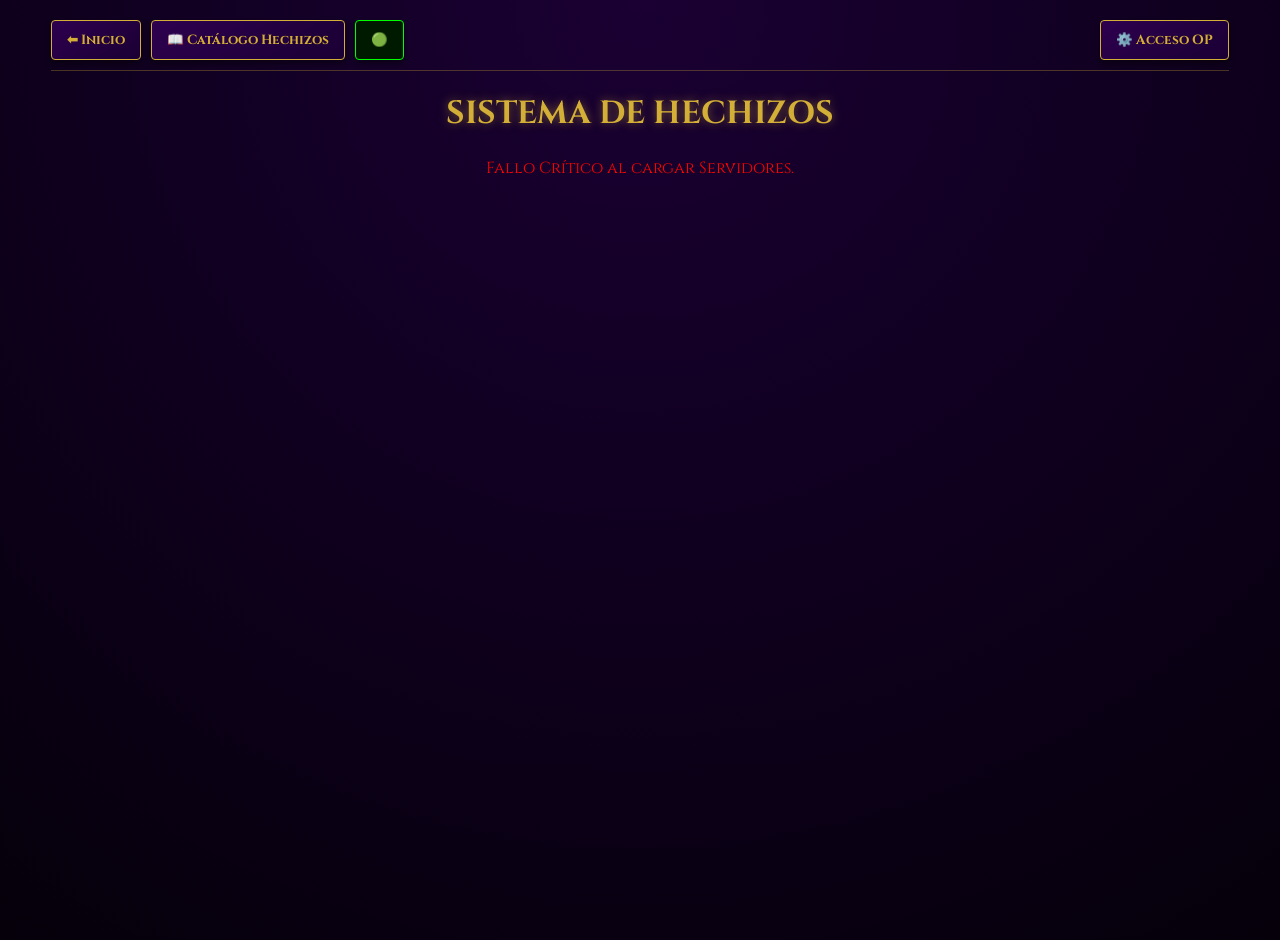
<file: hechizos/index.html>
<!DOCTYPE html>
<html lang="es">
<head>
    <meta charset="UTF-8">
    <meta name="viewport" content="width=device-width, initial-scale=1.0">
    <title>Sistema de Hechizos | HEX ROL</title>
    <link rel="icon" type="image/png" href="../img/icon.png"> 
    <link rel="stylesheet" href="../stylehechizos.css">
</head>
<!DOCTYPE html>
<html lang="es">
<body>
    <div class="container-hex">
        <div class="nav-bar">
            <div style="display:flex; gap:10px;">
                <button class="btn-nav btn-volver" onclick="window.location.href='../index.html'">⬅ Inicio</button>
                <button id="btn-nav-catalogo" class="btn-nav btn-volver oculto" onclick="window.cambiarVista('catalogo')">👤 Personajes</button>
                <button id="btn-nav-all-hechizos" class="btn-nav btn-volver" onclick="window.cambiarVista('catalogo-hechizos')">📖 Catálogo Hechizos</button>
                <button class="btn-nav" style="border-color:#00ff00; background:#001a00; padding:10px 15px; cursor:default;" disabled title="Conectado a la Base de Datos">🟢</button>
            </div>
            <button class="btn-nav btn-op" onclick="window.abrirMenuOP()">⚙️ Acceso OP</button>
        </div>

        <h1 id="main-title">SISTEMA DE HECHIZOS</h1>
        
        <div id="loader" class="loading" style="margin-bottom: 20px;">
            <div style="margin-bottom: 10px; color:var(--gold);">Decodificando Datos desde el Servidor...</div>
            <div style="width: 80%; max-width: 400px; height: 10px; background: #111; border: 1px solid var(--gold); border-radius: 5px; margin: 0 auto; overflow: hidden;">
                <div id="carga-progreso" style="width: 0%; height: 100%; background: var(--cyan-magic); transition: width 0.4s ease-out; box-shadow: 0 0 10px var(--cyan-magic);"></div>
            </div>
        </div>

        <div id="c-catalogo" class="vista-seccion oculto">
            <div class="filter-group">
                <button onclick="window.setFiltro('rol', 'Todos')" id="btn-rol-Todos" class="btn-active">Todos</button>
                <button onclick="window.setFiltro('rol', 'Jugador')" id="btn-rol-Jugador">Jugadores</button>
                <button onclick="window.setFiltro('rol', 'NPC')" id="btn-rol-NPC">NPCs</button>
            </div>
            <div class="filter-group" style="margin-bottom: 30px;">
                <button onclick="window.setFiltro('act', 'Todos')" id="btn-act-Todos" class="btn-active">Ambos</button>
                <button onclick="window.setFiltro('act', 'Activo')" id="btn-act-Activo">Vivos / Activos</button>
                <button onclick="window.setFiltro('act', 'Inactivo')" id="btn-act-Inactivo">Muertos / Inactivos</button>
            </div>
            <div id="grid-catalogo"></div>
        </div>

        <div id="c-grimorio" class="vista-seccion oculto">
            <div id="header-grimorio"></div>
            <div class="filter-group">
                <select id="f-grim-afinidad" class="search-bar" onchange="window.aplicarFiltrosGrimorio()"><option value="Todos">Todas las Afinidades</option><option>Física</option><option>Energética</option><option>Espiritual</option><option>Mando</option><option>Psíquica</option><option>Oscura</option></select>
                <input type="text" id="f-grim-texto" class="search-bar" placeholder="Buscar en grimorio..." onkeyup="window.aplicarFiltrosGrimorio()">
            </div>
            <div id="grid-grimorio" class="grid-inventario"></div>
        </div>

        <div id="c-catalogo-hechizos" class="vista-seccion oculto">
            <h2 style="margin-top:0;">Enciclopedia Mágica</h2>
            <div class="filter-group" style="gap:15px; margin-bottom:20px;">
                <select id="f-all-afinidad" class="search-bar" style="margin:0; width:auto;" onchange="window.aplicarFiltrosAll()"><option value="Todos">Todas Afinidades</option><option>Física</option><option>Energética</option><option>Espiritual</option><option>Mando</option><option>Psíquica</option><option>Oscura</option></select>
                <select id="f-all-clase" class="search-bar" style="margin:0; width:auto;" onchange="window.aplicarFiltrosAll()"><option value="Todos">Todas Clases</option><option value="Clase 1">Clase 1</option><option value="Clase 2">Clase 2</option><option value="Clase 3">Clase 3</option><option value="Clase 4">Clase 4</option><option value="Clase 5">Clase 5</option></select>
                <select id="f-all-estado" class="search-bar" style="margin:0; width:auto;" onchange="window.aplicarFiltrosAll()"><option value="Todos">Todos (Descubrimiento)</option><option value="Descubierto">Solo Descubiertos</option><option value="Oculto">Solo Sellados</option></select>
                <input type="text" id="f-all-texto" class="search-bar" style="margin:0; flex:1;" placeholder="Buscar en la enciclopedia..." onkeyup="window.aplicarFiltrosAll()">
            </div>
            <div id="grid-catalogo-hechizos" class="grid-inventario"></div>
        </div>

        <div id="c-gestion" class="vista-seccion oculto">
            <div id="header-gestion"></div>
            <div class="filter-group" style="gap:20px;">
                <select id="op-f-afinidad" class="search-bar" onchange="window.aplicarFiltrosGestion()"><option value="Todos">Todas Afinidades</option><option>Física</option><option>Energética</option><option>Espiritual</option><option>Mando</option><option>Psíquica</option><option>Oscura</option></select>
                <select id="op-f-clase" class="search-bar" onchange="window.aplicarFiltrosGestion()"><option value="Todos">Todas Clases</option><option value="Clase 1">Clase 1</option><option value="Clase 2">Clase 2</option><option value="Clase 3">Clase 3</option><option value="Clase 4">Clase 4</option><option value="Clase 5">Clase 5</option></select>
                <input type="text" id="op-f-texto" class="search-bar" placeholder="Buscar hechizo..." onkeyup="window.aplicarFiltrosGestion()">
            </div>
            <div id="grid-gestion" class="grid-inventario"></div>
        </div>

        <div id="c-aprendizaje" class="vista-seccion oculto">
            <div id="header-aprendizaje"></div>
            <div class="filter-group">
                <select id="f-apr-afinidad" class="search-bar" onchange="window.aplicarFiltrosAprendizaje()"><option value="Todos">Todas Afinidades</option><option>Física</option><option>Energética</option><option>Espiritual</option><option>Mando</option><option>Psíquica</option><option>Oscura</option></select>
                <input type="text" id="f-apr-texto" class="search-bar" placeholder="Buscar en el árbol..." onkeyup="window.aplicarFiltrosAprendizaje()">
                <select id="f-apr-clase" class="search-bar" onchange="window.aplicarFiltrosAprendizaje()"><option value="Todos">Todas Clases</option><option value="Clase 1">Clase 1</option><option value="Clase 2">Clase 2</option><option value="Clase 3">Clase 3</option><option value="Clase 4">Clase 4</option><option value="Clase 5">Clase 5</option></select>
            </div>
            <div id="grid-aprendizaje"></div>
        </div>

        <div id="c-casteo" class="vista-seccion oculto">
            <div id="header-casteo"></div>
            <div style="background:#111; border:1px solid var(--gold); border-radius:8px; padding:15px; margin-bottom:20px;">
                <div style="display:flex; flex-wrap:wrap; gap:15px; align-items:center; justify-content:space-between;">
                    <label style="color:var(--gold); font-weight:bold; font-size: 1.1em;">
                        CANT. DE HECHIZOS SIMULTÁNEOS: 
          <input type="number" id="cast-num" value="3" min="1" max="50" class="input-casteo" style="width:80px; display:inline-block; margin-left:10px;" onchange="window.generarFilasCasteo()" onwheel="window.scrollCasteo(event)">
                    </label>
                    <div style="display:flex; gap:10px; flex-wrap:wrap;">
                        <button onclick="window.copiarPrimerHechizo()" class="btn-nav" style="background:#333; border-color:#888;">📋 Copiar Primer Hechizo</button>
                        <button onclick="window.copiarPrimerDado()" class="btn-nav" style="background:#333; border-color:#888;">📋 Copiar Primer Dado</button>
                        <button onclick="window.conjurarHechizos()" class="btn-nav" style="background:#4a004a; border-color:#ff00ff; color:white; font-size:1.1em;">⚡ CALCULAR CONJUROS ⚡</button>
                    </div>
                </div>
            </div>
            <div id="casteo-filas"></div>
        </div>

    </div>

    <button id="btn-sync-global" class="btn-sync-float oculto" onclick="window.ejecutarSincronizacion()"></button>

    <script type="module" src="inventario-main.js"></script>
</body>
</html>
</file>
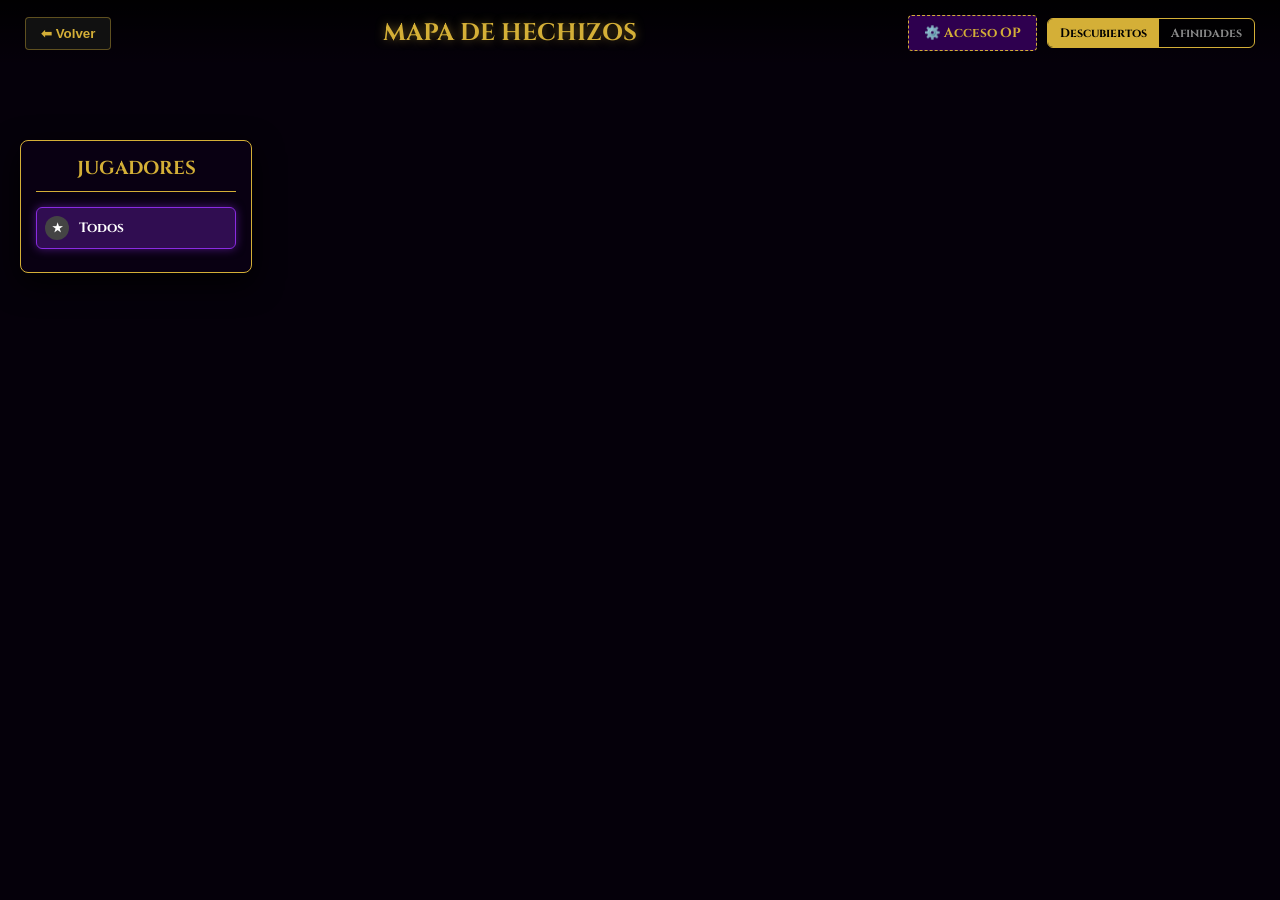
<file: mapa/index.html>
<!DOCTYPE html>
<html lang="es">
<head>
    <meta charset="UTF-8">
    <meta name="viewport" content="width=device-width, initial-scale=1.0, maximum-scale=1.0, user-scalable=no">
    <title>Mapa de Hechizos | HEX</title>
    <link rel="icon" type="image/png" href="../img/icon.png">
    <link rel="stylesheet" href="../stylemapa.css?v=6.0">
</head>
<body>
    <div id="ui-overlay" style="pointer-events: none;">
        <div class="nav-bar" style="pointer-events: auto;">
            <button onclick="window.location.href='../index.html'" class="btn-basic">⬅ Volver</button>
            <h2 style="margin:0; color:var(--gold); text-shadow:0 0 10px rgba(212,175,55,0.5);">MAPA DE HECHIZOS</h2>
            <div style="display:flex; gap:10px; align-items:center;">
                <button id="btn-ordenar" class="btn-action oculto" style="background:#003366; border-color:#00ffff;" onclick="window.ordenarMapaYifanHu()">🌀 Auto-Ordenar</button>
                <button id="btn-save-map" class="btn-action oculto" onclick="window.guardarCambiosMapa()">💾 Guardar Cambios</button>
                
                <button id="btn-editar-mapa" class="btn-action oculto" style="background:#4a004a; border-color:#ff00ff;" onclick="window.toggleModoEdicion()">✏️ Editor Estructural</button>
                
                <button onclick="window.abrirMenuOP()" style="background:#2e004f; color:var(--gold); border:1px dashed var(--gold); padding:8px 15px; border-radius:4px; cursor:pointer; font-weight:bold; font-family:'Cinzel';">⚙️ Acceso OP</button>
                
                <div class="view-controls">
                    <button id="mode-descubiertos" class="btn-switch active" onclick="window.cambiarModoVisual('descubiertos')">Descubiertos</button>
                    <button id="mode-afinidades" class="btn-switch" onclick="window.cambiarModoVisual('afinidades')">Afinidades</button>
                </div>
            </div>
        </div>

        <button id="btn-toggle-sidebar" onclick="document.getElementById('sidebar-jugadores').classList.toggle('open')" style="display: none; pointer-events: auto; position: absolute; top: 90px; left: 20px; z-index: 30; background: rgba(10,0,20,0.85); border: 1px solid var(--gold); color: var(--gold); padding: 8px 15px; border-radius: 6px; font-family: 'Cinzel', serif; font-weight: bold; cursor: pointer; box-shadow: 0 4px 10px rgba(0,0,0,0.5);">👥 Jugadores</button>

        <div id="sidebar-jugadores" class="sidebar" style="pointer-events: auto; top: 140px;">
            <h3 style="color:var(--gold); text-align:center; font-family:'Cinzel'; margin: 0 0 15px 0; border-bottom: 1px solid var(--gold); padding-bottom: 10px;">JUGADORES</h3>
            <button class="btn-jugador activo" id="btn-jug-Todos" onclick="window.seleccionarJugador('Todos')">
                <div style="width:24px;height:24px;border-radius:50%;background:#444;color:#fff;display:flex;align-items:center;justify-content:center;font-size:12px;">★</div>
                <span>Todos</span>
            </button>
            <div id="lista-jugadores"></div>
        </div>

        <div id="panel-info" class="panel-info oculto" style="pointer-events: auto; max-height: 80vh; overflow-y: auto;">
            <button id="btn-cerrar-panel" onclick="window.cerrarPanelInfo()" title="Deseleccionar nodo">✕</button>

            <h3 id="info-titulo">Nombre Hechizo</h3>
            <div id="info-tags" class="tags-container"></div>
            
            <p id="info-desc" style="color: #aaa; font-size: 0.85em; line-height: 1.4; margin-bottom: 10px; font-style: italic;"></p>
            <p id="info-efecto" style="color: #fff; font-size: 0.9em; font-weight: bold; margin-bottom: 10px; border-top: 1px dashed #444; padding-top: 10px;"></p>
            
            <details id="info-detalles" style="background: rgba(0,0,0,0.6); padding: 10px; border-radius: 6px; margin-bottom: 10px; border: 1px solid #333;">
                <summary style="color: var(--gold); cursor: pointer; font-weight: bold; font-family: 'Cinzel'; font-size: 0.85em;">🔍 Ver Detalles</summary>
                <div style="margin-top: 10px; font-size: 0.8em; color: #ddd; line-height: 1.5;">
                    <div id="box-overcast"><b style="color:#ff7777">Overcast (100%):</b> <span id="info-overcast"></span></div>
                    <div id="box-undercast" style="margin-top:6px;"><b style="color:#77aaff">Undercast (50%):</b> <span id="info-undercast"></span></div>
                    <div id="box-especial" style="margin-top:6px;"><b style="color:#d4af37">Especial:</b> <span id="info-especial"></span></div>
                </div>
            </details>

            <div id="info-op"></div>
        </div>
        
        <div id="panel-edicion-avanzada" class="panel-info oculto" style="resize: both; overflow: auto; min-width: 300px; min-height: 200px; right: 20px; top: 90px; height: fit-content; max-height: calc(100vh - 110px); border-radius: 12px; left: auto; width: 480px; pointer-events: auto; background: rgba(15,0,30,0.95); border: 2px solid var(--gold); box-shadow: -5px 5px 20px rgba(0,0,0,0.8); z-index: 100;">
            </div>

        <div id="herramientas-editor" class="oculto" style="position: absolute; bottom: 25px; left: 20px; z-index: 100; display: flex; gap: 12px; background: rgba(10,0,20,0.85); padding: 12px; border-radius: 12px; border: 1px solid var(--cyan-magic); pointer-events: auto; box-shadow: 0 10px 30px rgba(0,0,0,0.9);">
            <button id="tool-cursor" onclick="window.mapaEditor.setHerramienta('cursor')" style="width: 75px; height: 75px; border-radius: 8px; background: var(--cyan-magic); color: #000; border: 2px solid var(--cyan-magic); cursor: pointer; display: flex; flex-direction: column; align-items: center; justify-content: center; transition: 0.2s; box-shadow: 0 0 15px rgba(0,255,255,0.5);">
                <span style="font-size: 2em; margin-bottom: 2px;">👆</span>
                <span style="font-family: 'Cinzel'; font-weight: bold; font-size: 0.75em;">Select</span>
            </button>
            <button id="tool-enlace" onclick="window.mapaEditor.setHerramienta('enlace')" style="width: 75px; height: 75px; border-radius: 8px; background: #111; color: var(--cyan-magic); border: 2px solid var(--cyan-magic); cursor: pointer; display: flex; flex-direction: column; align-items: center; justify-content: center; transition: 0.2s; box-shadow: none;" title="SHIFT + Soltar para conectar a varios">
                <span style="font-size: 2em; margin-bottom: 2px;">↗️</span>
                <span style="font-family: 'Cinzel'; font-weight: bold; font-size: 0.75em;">Flecha</span>
            </button>
            <button onclick="window.crearNodoNuevo()" style="width: 75px; height: 75px; border-radius: 8px; background: #111; color: #00ff00; border: 2px solid #00ff00; cursor: pointer; display: flex; flex-direction: column; align-items: center; justify-content: center; transition: 0.2s;">
                <span style="font-size: 2em; margin-bottom: 2px;">➕</span>
                <span style="font-family: 'Cinzel'; font-weight: bold; font-size: 0.75em;">Nodo</span>
            </button>
        </div>

    </div>

    <canvas id="mapa-canvas"></canvas>

    <div id="loader" class="loading">
        <div style="margin-bottom: 10px; color:var(--gold); font-weight:bold;">Trazando Mapa de Hechizos...</div>
        <div style="width: 300px; height: 8px; background: #111; border: 1px solid var(--gold); border-radius: 4px;">
            <div id="carga-progreso" style="width: 0%; height: 100%; background: var(--cyan-magic); transition: width 0.3s;"></div>
        </div>
    </div>

    <script type="module" src="mapa-main.js"></script>
    <script type="module" src="mapa-edicion.js"></script> 
</body>
</html>
</file>
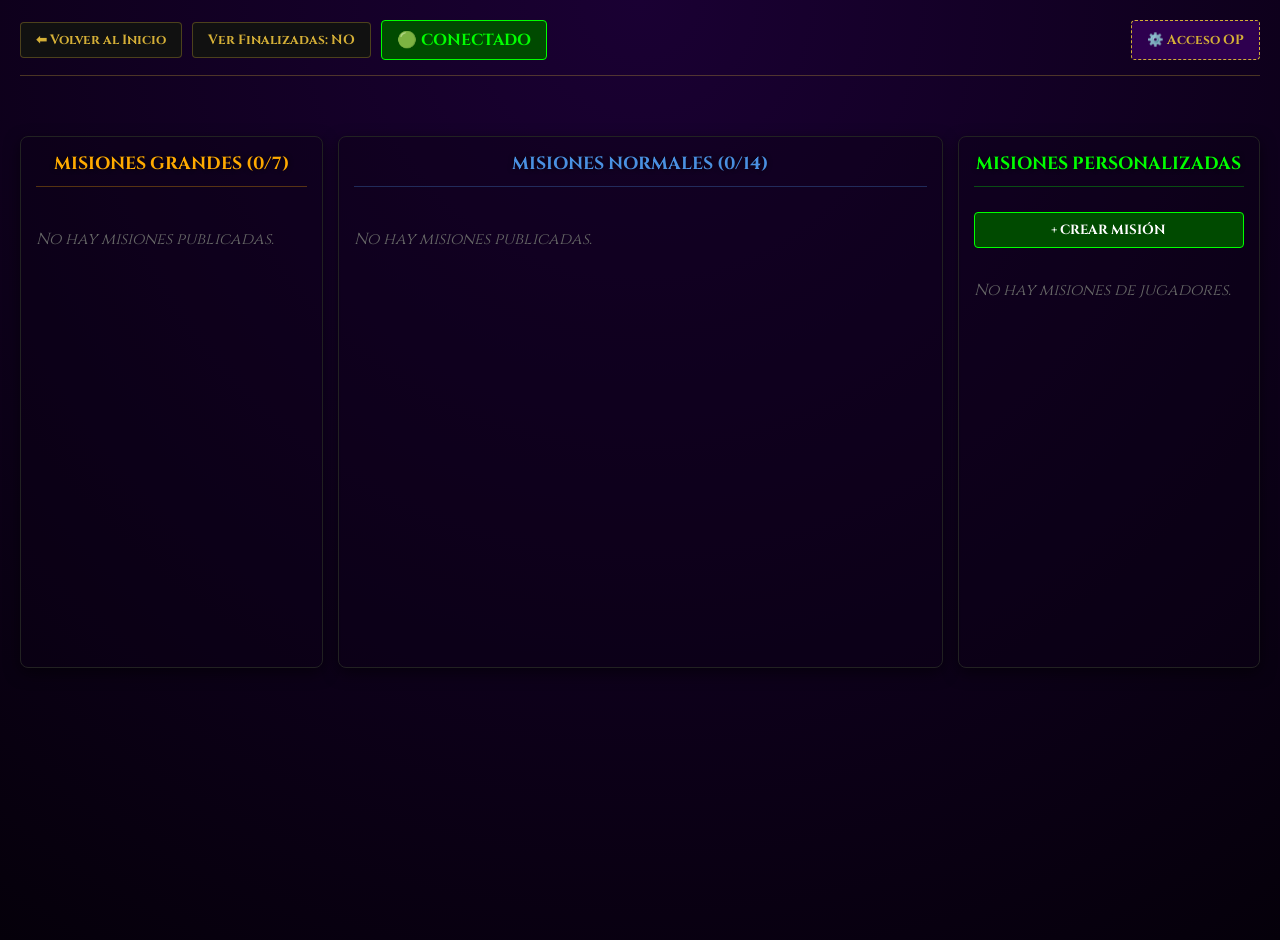
<file: misiones/index.html>
<!DOCTYPE html>
<html lang="es">
<head>
    <meta charset="UTF-8">
    <meta name="viewport" content="width=device-width, initial-scale=1.0">
    <title>Tablón de Misiones | HEX</title>
    <link rel="icon" type="image/png" href="../img/icon.png"> 
    <link rel="stylesheet" href="../stylemisiones.css">
</head>
<body>
    <div class="nav-bar">
        <div style="display: flex; gap: 10px; flex-wrap: wrap; align-items:center;">
            <button onclick="window.location.href='../index.html'" class="btn-basic">⬅ Volver al Inicio</button>
            <button onclick="window.cambiarFiltroFinalizadas()" id="btn-filtro-fin" class="btn-basic">Ver Finalizadas: NO</button>
            <span class="badge-conectado">🟢 CONECTADO</span>
        </div>
        <button onclick="window.abrirMenuOP()" class="btn-op">⚙️ Acceso OP</button>
    </div>

    <div id="roster-container" class="roster-panel" ondragover="window.dragOver(event)" ondrop="window.dropToRoster(event)">
        <div id="roster-jugadores" class="roster-grid"></div>
    </div>

    <div id="tablon-misiones" class="tablon-grid">
        
        <div class="columna-mision" id="col-grandes" draggable="true" ondragstart="window.dragColStart(event, 'col-grandes')" ondragend="window.dragColEnd(event)" ondragover="window.dragColOver(event)" ondrop="window.dropCol(event, 'col-grandes')">
            <h2 class="col-title title-grandes">MISIONES GRANDES (<span id="count-grandes">0</span>/7)</h2>
            <div id="lista-grandes" class="lista-misiones"></div>
        </div>

        <div class="columna-mision" id="col-normales" draggable="true" ondragstart="window.dragColStart(event, 'col-normales')" ondragend="window.dragColEnd(event)" ondragover="window.dragColOver(event)" ondrop="window.dropCol(event, 'col-normales')">
            <h2 class="col-title title-normales">MISIONES NORMALES (<span id="count-normales">0</span>/14)</h2>
            <div id="lista-normales" class="lista-misiones"></div>
        </div>

        <div class="columna-mision" id="col-perso" draggable="true" ondragstart="window.dragColStart(event, 'col-perso')" ondragend="window.dragColEnd(event)" ondragover="window.dragColOver(event)" ondrop="window.dropCol(event, 'col-perso')">
            <h2 class="col-title title-perso">MISIONES PERSONALIZADAS</h2>
            <button onclick="window.abrirModalCrear('Personalizada')" class="btn-crear-mis">+ CREAR MISIÓN</button>
            <div id="lista-perso" class="lista-misiones"></div>
        </div>

        <div class="columna-mision oculto" id="col-op">
            <h2 class="col-title title-op">IDEAS OP (Ocultas)</h2>
            <div id="lista-op" class="lista-misiones"></div>
        </div>
    </div>

    <div id="modal-mision" class="hex-modal oculto">
        <div class="hex-modal-content" id="modal-content-window">
            <div class="modal-header" id="modal-drag-header">
                <span id="modal-title" style="font-weight:bold; color:var(--gold); pointer-events:none;">Misión</span>
                <span class="close-btn" onclick="window.cerrarModal()">×</span>
            </div>
            <div id="modal-body" class="modal-body-scroll"></div>
        </div>
    </div>

    <button id="btn-sync-global" class="btn-sync-float oculto" onclick="window.ejecutarSincronizacion()"></button>

    <script type="module" src="mis-main.js"></script>
</body>
</html>
</file>
<file: stylehechizos.css>
@import url('https://fonts.googleapis.com/css2?family=Cinzel:wght@400;700&display=swap');

:root {
    --bg-dark: #120024; --gold: #d4af37; --gold-dim: rgba(212, 175, 55, 0.3);
    --gold-light: #ffd700; --blue-life: #4a90e2; --purple-magic: #8a2be2;
    --cyan-magic: #00ffff; --red-alert: #ff4d4d;
}

body { font-family: 'Cinzel', serif; background-color: var(--bg-dark); color: #ffffff; margin: 0; padding: 20px; min-height: 100vh; background-image: radial-gradient(circle at top, #1a0033 0%, #05000a 100%); text-align: center; }
h1, h2, h3 { color: var(--gold); text-shadow: 0 0 10px rgba(212, 175, 55, 0.5); }
.container-hex { width: 95%; margin: 0 auto; max-width: 1600px; }
.oculto { display: none !important; }

/* NAVEGACIÓN Y FILTROS */
.nav-bar { display: flex; justify-content: space-between; margin-bottom: 20px; padding-bottom: 10px; border-bottom: 1px solid var(--gold-dim); }
.filter-group { display: flex; justify-content: center; gap: 10px; flex-wrap: wrap; margin-bottom: 15px; width: 100%; }
button { background: linear-gradient(145deg, #2e004f, #1a0033); color: var(--gold); border: 1px solid var(--gold); padding: 10px 15px; cursor: pointer; font-family: 'Cinzel'; transition: 0.2s ease; border-radius: 4px; font-weight: bold; box-shadow: 0 4px 6px rgba(0,0,0,0.4); }
button:hover { filter: brightness(1.3); transform: translateY(-2px); }
.btn-active { background: var(--gold) !important; color: var(--bg-dark) !important; border: 2px solid var(--gold-light); }

.search-bar { width: 85%; max-width: 600px; display: block; margin: 0 auto 20px auto; padding: 15px; border: 1px solid var(--gold); background: rgba(0,0,0,0.5); color: white; text-align: center; border-radius: 6px; font-family: 'Cinzel'; font-size: 1.1em; transition: 0.3s; }
.search-bar:focus { outline: none; box-shadow: 0 0 15px rgba(212, 175, 55, 0.5); background: #000; }
select.search-bar { cursor: pointer; appearance: none; text-align: center; width: auto; display: inline-block; margin-right: 10px; }

/* GRILLA PERSONAJES */
.catalogo-grid { display: grid; grid-template-columns: repeat(auto-fill, minmax(200px, 1fr)); gap: 20px; max-width: 1000px; margin: 0 auto; }
.char-card { background: rgba(21, 0, 41, 0.8); border: 1px solid var(--gold-dim); border-radius: 8px; padding: 15px; cursor: pointer; transition: 0.3s; }
.char-card:hover { transform: scale(1.05); border-color: var(--gold); box-shadow: 0 0 20px rgba(212, 175, 55, 0.3); }
.char-card img { width: 100px; height: 100px; border-radius: 50%; border: 2px solid var(--gold); object-fit: cover; }
.char-card h3 { margin: 10px 0 5px 0; font-size: 1.2em; text-transform: uppercase; }
.char-stats { font-size: 0.85em; color: #ccc; margin: 2px 0; font-family: sans-serif;}
.player-card { border: 2px solid var(--gold); box-shadow: 0 0 15px rgba(212, 175, 55, 0.4); background: #1e0535; }
.inactive-card { opacity: 0.4; filter: grayscale(1); }

/* HEADER JUGADOR Y OP */
.player-header { display: flex; align-items: center; gap: 20px; background: rgba(30, 0, 60, 0.6); padding: 20px; border: 1px solid var(--gold); border-radius: 8px; margin-bottom: 20px; text-align: left; }
.player-icon { width: 80px; height: 80px; border-radius: 50%; border: 2px solid var(--gold); object-fit: cover; background: #000; }
.toggle-hex { display: flex; align-items: center; justify-content: center; gap: 10px; background: #1a1a00; border: 1px dashed var(--gold); padding: 10px; border-radius: 4px; color: var(--gold); cursor: pointer; margin-bottom: 20px; font-weight: bold;}
.toggle-hex input { transform: scale(1.5); cursor: pointer; }

/* TARJETAS HECHIZOS (Grid de 4) */
.grid-inventario { display: grid; grid-template-columns: repeat(auto-fill, minmax(280px, 1fr)); gap: 20px; max-width: 1300px; margin: 0 auto 40px auto; }
.spell-card { background: rgba(15, 0, 30, 0.9); border: 1px solid #333; border-radius: 8px; padding: 15px; display: flex; flex-direction: column; transition: 0.3s ease; box-shadow: 0 4px 6px rgba(0,0,0,0.6); text-align: left; border-top: 3px solid var(--gold); }
.spell-card:hover { transform: translateY(-3px); box-shadow: 0 8px 15px rgba(0,0,0,0.8); }
.spell-card h3 { margin: 0 0 10px 0; border-bottom: 1px dashed #444; padding-bottom: 5px; font-size: 1.1em; text-transform: uppercase; }

.spell-tags { margin-bottom: 10px; display: flex; gap: 5px; flex-wrap: wrap; }
.spell-tag { padding: 2px 6px; border-radius: 2px; font-size: 0.7em; font-weight: bold; background: transparent; border: 1px solid #555; font-family: sans-serif; text-transform: uppercase; }
.tag-hex { color: var(--gold-light); border-color: var(--gold-light); }
.tag-clase { color: #aaa; border-color: #888; }

.spell-desc { font-family: sans-serif; font-size: 0.85em; color: #ccc; line-height: 1.4; background: #111; padding: 10px; border-radius: 4px; margin-bottom: 10px; }
.spell-efecto { font-family: sans-serif; font-size: 0.85em; color: var(--cyan-magic); margin-bottom: 10px; }

/* BOTÓN DETALLES NATIVO */
details.spell-details { background: #0a0a0a; border: 1px solid #333; border-radius: 4px; margin-bottom: 10px; }
details.spell-details summary { padding: 8px; font-size: 0.8em; font-weight: bold; color: var(--gold); cursor: pointer; outline: none; list-style: none; text-align: center; font-family: sans-serif; }
details.spell-details summary::-webkit-details-marker { display: none; }
details.spell-details summary::after { content: ' ▼'; font-size: 0.8em; }
details[open].spell-details summary::after { content: ' ▲'; }
.details-content { padding: 10px; font-family: sans-serif; font-size: 0.8em; color: #bbb; border-top: 1px solid #333; background: #000; }
.details-content strong { color: var(--purple-magic); }

.tag-origen { font-family: sans-serif; color: #777; margin-top: auto; font-size: 0.75em; text-align: right; padding-top: 10px; border-top: 1px dashed #333; }

.btn-sync-float { position: fixed; bottom: 20px; right: 20px; background: #4a0000; color: #fff; padding: 15px 30px; border: 2px solid #ff4444; border-radius: 30px; font-weight: bold; font-size: 1.1em; z-index: 1000; cursor: pointer; transition: 0.3s; font-family: 'Cinzel'; }
.btn-sync-float:hover { background: #ff0000; transform: scale(1.05); }
.req-header { text-align: left; border-bottom: 1px solid var(--gold); margin: 30px 0 10px 0; padding-bottom: 5px; color: var(--gold); font-size: 1.1em; max-width: 1300px; margin-left: auto; margin-right: auto; }

/* --- DISEÑO DE CASTEO DE HECHIZOS --- */
.casteo-row {
    display: flex; gap: 15px; align-items: stretch;
    background: rgba(10, 0, 20, 0.8); border: 1px solid #333;
    border-radius: 8px; padding: 15px; margin-bottom: 10px;
    flex-wrap: wrap; transition: border-color 0.3s;
}
.casteo-input-group {
    display: flex; flex-direction: column; gap: 5px; flex: 1; min-width: 140px;
}
.casteo-result {
    flex: 3; min-width: 250px; background: rgba(0,0,0,0.6);
    border-radius: 6px; border-left: 4px solid #555; padding: 10px;
    font-size: 0.9em; min-height: 50px; display: flex; flex-direction: column; justify-content: center;
}
.dice-btn {
    background: #111; color: var(--gold); border: 1px solid var(--gold);
    cursor: pointer; padding: 8px; border-radius: 4px; font-size: 1.2em; font-weight: bold;
}
.dice-btn:hover { background: var(--gold); color: black; }
.input-casteo {
    background: #000; color: #fff; border: 1px solid var(--cyan-magic);
    padding: 10px; border-radius: 4px; width: 100%; box-sizing: border-box; font-size: 1em;
}

/* =======================================================
   📱 ADAPTACIÓN PARA TELÉFONOS (HECHIZOS)
   ======================================================= */
@media (max-width: 768px) {
    body { padding-bottom: 90px !important; padding-left: 10px !important; padding-right: 10px !important; }
    
    /* Arreglo vital: Asegurar que los elementos ocultos desaparezcan de verdad */
    .oculto { display: none !important; }
    
    .nav-bar {
        position: fixed !important; bottom: 0 !important; left: 0 !important; width: 100vw !important;
        background: rgba(10, 0, 20, 0.98) !important; border-top: 2px solid var(--gold) !important;
        padding: 10px !important; margin: 0 !important;
        display: flex !important; gap: 8px !important;
        box-sizing: border-box !important; z-index: 9999 !important; box-shadow: 0 -5px 20px rgba(0,0,0,0.9);
    }
    
    .nav-bar > div { display: flex !important; flex: 1 !important; gap: 8px !important; }
    
    /* Botones grandes para dedos humanos */
    .btn-nav { 
        font-size: 0.9em !important; 
        padding: 12px 5px !important; 
        flex: 1; 
        text-align: center; 
        border-radius: 6px !important;
        white-space: nowrap !important;
    }

    /* Ajuste de ancho del Botón OP */
    .nav-bar > button.btn-op { flex: 0.6 !important; margin: 0 !important; }

    /* Hacer el botón Verde (Conectado) un cuadradito fijo de 45px para no estorbar */
    .nav-bar > div > button:nth-child(3) { flex: 0 0 45px !important; padding: 12px 0 !important; min-width: 45px !important; }

    .player-header { flex-direction: column !important; text-align: center !important; gap: 15px !important; }
    .player-header > div { flex-direction: column !important; text-align: center !important; }
    
    .filter-group { flex-direction: column !important; align-items: stretch !important; gap: 8px !important; }
    .filter-group button { width: 100%; padding: 12px !important; font-size: 0.9em !important; }
    .search-bar { max-width: 100% !important; width: 100% !important; box-sizing: border-box; padding: 12px !important; font-size: 0.9em !important;}

    .catalogo-grid { grid-template-columns: repeat(2, 1fr) !important; gap: 10px !important; }
    .char-card img { width: 70px !important; height: 70px !important; }
    .char-card h3 { font-size: 1em !important; }
    .char-stats { font-size: 0.75em !important; }
    
    .grid-inventario { grid-template-columns: 1fr !important; gap: 15px !important; margin-bottom: 20px !important;}
    
    /* Botón gigante de Guardar Sincronización */
    .btn-sync-float { bottom: 85px !important; padding: 14px 20px !important; font-size: 1em !important; width: calc(100% - 40px); left: 20px; text-align: center; box-sizing: border-box; border-radius: 8px !important;}
}
</file>
<file: stylemapa.css>
@import url('https://fonts.googleapis.com/css2?family=Cinzel:wght@400;700&display=swap');

:root {
    --bg-dark: #05000a; --gold: #d4af37; --cyan-magic: #00ffff;
}

body { margin: 0; padding: 0; overflow: hidden; background-color: var(--bg-dark); font-family: sans-serif; color: #fff; touch-action: none; overscroll-behavior: none;}
.oculto { display: none !important; }

#mapa-canvas { 
    position: absolute; top: 0; left: 0; 
    width: 100vw; height: 100vh; 
    z-index: 1; cursor: grab; touch-action: none;
}
#mapa-canvas:active { cursor: grabbing; }

#ui-overlay { 
    position: absolute; top: 0; left: 0; 
    width: 100%; height: 100%; 
    pointer-events: none; 
    z-index: 10; display:flex; flex-direction:column;
}

.nav-bar, .panel-info { pointer-events: auto; }

.nav-bar { 
    display: flex; flex-wrap: wrap; justify-content: space-between; align-items: center; 
    padding: 15px 25px; background: linear-gradient(to bottom, rgba(0,0,0,0.9), transparent); 
    font-family: 'Cinzel', serif; gap: 10px;
}
.btn-basic, .btn-action { background: #111; color: var(--gold); border: 1px solid rgba(212,175,55,0.4); padding: 8px 15px; border-radius: 4px; cursor: pointer; font-weight: bold; transition: 0.2s;}
.btn-basic:hover { background: var(--gold); color: #000; }
.btn-action { background: #004a00; color: white; border-color: #00ff00; }

/* NUEVOS CONTROLES DE VISTA GLOBAL */
.view-controls {
    display: flex; background: rgba(0,0,0,0.6); border: 1px solid var(--gold); border-radius: 6px; overflow: hidden;
}
.btn-switch {
    background: transparent; color: #888; border: none; padding: 6px 12px; font-family: 'Cinzel', serif; font-size: 0.75em; font-weight: bold; cursor: pointer; transition: all 0.3s ease;
}
.btn-switch.active {
    background: var(--gold); color: #000;
}

#btn-toggle-sidebar { display: none; } 
.sidebar {
    position: absolute; top: 80px; left: 20px; width: 200px; 
    background: rgba(10,0,20,0.85); border: 1px solid var(--gold); border-radius: 8px;
    padding: 15px; z-index: 20;
    max-height: calc(100vh - 110px); overflow-y: auto;
    box-shadow: 0 10px 30px rgba(0,0,0,0.9);
}
.btn-jugador {
    width: 100%; background: #111; color: #fff; border: 1px solid #555;
    padding: 8px; border-radius: 6px; margin-bottom: 8px; cursor: pointer;
    font-family: 'Cinzel', serif; font-weight: bold; transition: all 0.2s;
    display: flex; align-items: center; gap: 10px;
}
.btn-jugador:hover { border-color: var(--gold); transform: scale(1.02); }
.btn-jugador.activo { background: rgba(138, 43, 226, 0.3); border-color: rgba(138, 43, 226, 1); color: #fff; box-shadow: 0 0 10px rgba(138, 43, 226, 0.5); }

.panel-info { 
    position: absolute; 
    bottom: 25px; left: 50%; transform: translateX(-50%); 
    width: 95vw; 
    max-width: 480px; 
    background: rgba(10,0,20,0.65); 
    border: 1px solid var(--gold); border-radius: 8px; padding: 18px; box-shadow: 0 10px 30px rgba(0,0,0,0.9); transition: opacity 0.2s;
}

.panel-info h3 { margin: 0 0 10px 0; color: var(--cyan-magic); font-family: 'Cinzel', serif; font-size: 1.3em; padding-right: 35px; }
.tags-container { display: flex; gap: 6px; margin-bottom: 12px; flex-wrap: wrap; }
.tag { font-size: 0.75em; padding: 4px 8px; border-radius: 4px; border: 1px solid #555; background: #000; font-weight: bold; }

.loading { position: fixed; top: 0; left: 0; width: 100vw; height: 100vh; background: var(--bg-dark); z-index: 9999; display: flex; flex-direction: column; align-items: center; justify-content: center; font-family: 'Cinzel', serif; transition: opacity 0.5s; }

#btn-cerrar-panel {
    position: absolute;
    top: 15px;
    right: 15px;
    width: 28px;
    height: 28px;
    background-color: rgba(220, 20, 60, 0.5); 
    color: #ffffff;
    border: 1px solid rgba(255, 255, 255, 0.4);
    border-radius: 50%;
    font-size: 14px;
    font-weight: bold;
    cursor: pointer;
    display: flex;
    align-items: center;
    justify-content: center;
    padding: 0;
    z-index: 50;
    transition: all 0.2s ease;
}

#btn-cerrar-panel:hover {
    background-color: rgba(220, 20, 60, 1); 
    transform: scale(1.1);
}

@media (max-width: 768px) {
    .nav-bar { padding: 10px; justify-content: center; }
    .nav-bar h2 { width: 100%; text-align: center; font-size: 1.2em; order: -1; margin-bottom: 5px !important;}
    .btn-basic, .btn-action, .view-controls, button[onclick="window.abrirMenuOP()"] { font-size: 0.7em; padding: 6px 8px; flex-grow: 1; text-align: center;}
    .view-controls { order: 2; width: 100%; justify-content: center; margin-top: 5px; }
    .panel-info { padding: 15px; bottom: 10px; max-width: 95vw; }
    
    #btn-toggle-sidebar {
        display: block;
        position: absolute;
        top: 95px; left: 10px;
        z-index: 30;
        background: rgba(10,0,20,0.85);
        border: 1px solid var(--gold);
        color: var(--gold);
        padding: 8px 12px;
        border-radius: 6px;
        font-family: 'Cinzel', serif;
        font-weight: bold;
    }
    .sidebar { 
        top: 135px; left: 10px; width: 180px; max-height: 50vh; padding: 10px;
        transition: transform 0.3s ease, opacity 0.3s ease;
        transform: translateX(-150%);
        opacity: 0;
        pointer-events: none;
    }
    .sidebar.open {
        transform: translateX(0); 
        opacity: 1;
        pointer-events: auto;
    }
    .btn-jugador { padding: 6px; font-size: 0.8em; }
}
</file>
<file: stylemisiones.css>
@import url('https://fonts.googleapis.com/css2?family=Cinzel:wght@400;700&display=swap');

:root {
    --bg-dark: #0a0014; --gold: #d4af37; --gold-dim: rgba(212, 175, 55, 0.3);
    --cyan-magic: #00ffff; --purple-magic: #8a2be2;
}

body { 
    font-family: 'Cinzel', serif; 
    background-color: var(--bg-dark); 
    background-image: radial-gradient(circle at top center, #1a0033 0%, #05000a 100%);
    color: #fff; margin: 0; padding: 20px; min-height: 100vh; 
}
.oculto { display: none !important; }

/* NAVEGACIÓN Y ROSTER */
.nav-bar { display: flex; justify-content: space-between; border-bottom: 1px solid var(--gold-dim); padding-bottom: 15px; margin-bottom: 20px; }
.btn-basic { background: #111; color: var(--gold); border: 1px solid var(--gold-dim); padding: 8px 15px; border-radius: 4px; cursor: pointer; font-family: 'Cinzel'; font-weight: bold; transition: 0.2s; }
.btn-basic:hover { background: var(--gold); color: #000; }
.badge-conectado { background: #004a00; color: #00ff00; border: 1px solid #00ff00; padding: 8px 15px; border-radius: 4px; font-weight: bold; font-family: 'Cinzel'; display:flex; align-items:center;}
.btn-op { background: #2e004f; color: var(--gold); border: 1px dashed var(--gold); padding: 8px 15px; border-radius: 4px; cursor: pointer; font-weight: bold; font-family: 'Cinzel'; }

.roster-panel { margin-bottom: 20px; text-align: center; transition:0.2s; border-radius:8px;}
.roster-panel.drag-over { background: rgba(255,0,0,0.1); box-shadow: inset 0 0 15px rgba(255,0,0,0.3); border: 1px dashed #ff4444; }
.roster-grid { display: flex; gap: 15px; overflow-x: auto; padding: 10px; justify-content: center; flex-wrap: wrap; }
.drag-char { width: 55px; height: 55px; border-radius: 50%; border: 3px solid #555; object-fit: cover; cursor: grab; transition: 0.2s; background: #000; box-shadow: 0 4px 10px rgba(0,0,0,0.8); }
.drag-char:hover { transform: scale(1.15) translateY(-3px); z-index: 10; filter: brightness(1.2); }
.drag-char:active { cursor: grabbing; transform: scale(0.95); opacity: 0.8; }

/* TABLÓN KANBAN - GRILLA DINÁMICA (1fr 2fr 1fr) */
.tablon-grid { display: grid; grid-template-columns: 1fr 2fr 1fr; gap: 15px; align-items: start; }
@media (max-width: 1200px) { .tablon-grid { grid-template-columns: 1fr 1fr; } }
@media (max-width: 768px) { .tablon-grid { grid-template-columns: 1fr; } }

.columna-mision { background: rgba(10,0,20,0.4); border: 1px solid #222; border-radius: 8px; padding: 15px; display: flex; flex-direction: column; gap: 15px; min-height: 500px; box-shadow: 0 5px 15px rgba(0,0,0,0.5); transition: 0.3s; cursor: grab; }
.columna-mision:active { cursor: grabbing; }
.columna-mision.col-dragging { opacity: 0.4; transform: scale(0.98); }
.col-title { text-align: center; margin: 0 0 10px 0; font-size: 1.1em; border-bottom: 1px solid; padding-bottom: 10px; text-shadow: 0 0 5px rgba(0,0,0,0.8); pointer-events: none;}
.title-grandes { color: #ffaa00; border-color: rgba(255,170,0,0.3); }
.title-normales { color: #4a90e2; border-color: rgba(74,144,226,0.3); }
.title-perso { color: #00ff00; border-color: rgba(0,255,0,0.3); }
.title-op { color: var(--purple-magic); border-color: rgba(138,43,226,0.3); }

.btn-crear-mis { background: #004a00; color: #fff; border: 1px solid #00ff00; width: 100%; padding: 8px; border-radius: 4px; cursor: pointer; font-weight: bold; font-family: 'Cinzel'; transition:0.2s;}
.btn-crear-mis:hover { background: #00ff00; color: #000; }

/* TARJETAS DE MISIÓN COMPRIMIDAS */
.lista-misiones { display: grid; grid-template-columns: repeat(auto-fill, minmax(240px, 1fr)); gap: 12px; align-items: start; }
.mision-card { background: #0f001f; border: 1px solid var(--gold-dim); border-radius: 6px; padding: 10px; transition: 0.2s; box-shadow: 0 4px 6px rgba(0,0,0,0.6); display:flex; flex-direction:column; cursor: default; }
.mision-card:hover { border-color: var(--gold); box-shadow: 0 4px 12px rgba(212, 175, 55, 0.2); }
.mision-header { display: flex; justify-content: space-between; align-items: center; margin-bottom: 8px; gap:5px;}
.mision-titulo { margin: 0; font-size: 0.95em; color: var(--gold); flex:1; line-height:1.2; text-shadow: 1px 1px 2px #000;}
.mision-clase { font-size: 0.65em; padding: 2px 5px; border-radius: 4px; background: #000; border: 1px solid #555; font-family: sans-serif; font-weight: bold; color:#aaa; cursor: help; }

/* ESTADOS */
.estado-badge { padding: 2px 6px; border-radius: 2px; font-size: 0.65em; font-weight: bold; font-family: sans-serif; text-transform: uppercase; display: inline-block; margin-bottom:5px; width: fit-content; text-shadow: 1px 1px 0 #000;}
.st-0 { background: #333; color: #aaa; border: 1px solid #555; }
.st-1 { background: #4a4a00; color: #ffff00; border: 1px solid #ffff00; }
.st-2 { background: #00224a; color: #00aaff; border: 1px solid #00aaff; }
.st-3 { background: #004a00; color: #00ff00; border: 1px solid #00ff00; }

/* ACORDEÓN DE DETALLES SUTIL */
details.mision-details { background: transparent; padding: 0; margin-bottom: 5px; }
details.mision-details summary { font-size: 0.7em; color: #888; cursor: pointer; outline: none; text-align: left; font-weight: normal; padding: 2px 0; border-bottom: 1px dashed #333; transition: 0.2s; font-family: sans-serif; }
details.mision-details summary:hover { color: var(--cyan-magic); border-color: var(--cyan-magic); }
.mision-meta { font-size: 0.75em; color: #777; margin: 8px 0; font-family: sans-serif; }
.mision-desc { font-size: 0.8em; color: #ddd; line-height: 1.4; padding: 5px; border-left: 2px solid #444; background: rgba(0,0,0,0.3); font-family: sans-serif; white-space: pre-wrap;}

/* DROPZONE JUGADORES */
.drop-zone { border: 1px dashed transparent; border-radius: 6px; padding: 2px; display: none; flex-wrap: wrap; background: transparent; transition: 0.2s; align-items: center; justify-content: flex-start;}
.drop-zone:not(:empty) { display: flex; border-color: #333; padding: 5px; background: rgba(0,0,0,0.4); margin-top: 5px;}
body.is-dragging-player .drop-zone { display: flex; min-height: 40px; border-color: #555; background: rgba(0,0,0,0.6); margin-top: 5px; }
body.is-dragging-player .drop-zone:empty::before { content: "Soltar jugador aquí"; color: #555; font-size: 0.7em; font-style: italic; width: 100%; text-align: center; }
.drop-zone.drag-over { border-color: var(--cyan-magic); background: rgba(0, 255, 255, 0.15); }

.assigned-char { position: relative; display: inline-block; cursor: grab; margin-left: -8px; transition:0.2s;}
.assigned-char:first-child { margin-left: 0; }
.assigned-char:hover { transform: translateY(-5px); z-index: 5; margin-right:8px; margin-left:0;}
.assigned-char:active { cursor: grabbing; opacity:0.8;}
.assigned-char img { width: 35px; height: 35px; border-radius: 50%; border: 2px solid var(--gold); object-fit: cover; background:#000; box-shadow: -2px 0 5px rgba(0,0,0,0.8);}

/* MODAL Y FORMULARIOS FLOTANTES */
.hex-modal { position: fixed; z-index: 10000; left: 0; top: 0; width: 100vw; height: 100vh; pointer-events: none; display: flex; align-items: center; justify-content: center; }
.hex-modal-content { background: #0a0014; border: 2px solid #b8860b; border-radius: 8px; width: 90%; max-width: 600px; max-height: 90vh; display: flex; flex-direction: column; box-shadow: 0 10px 40px rgba(0,0,0,0.9), 0 0 20px rgba(184, 134, 11, 0.3); pointer-events: auto; position: relative; }
.modal-header { padding: 15px 20px; background: #000; border-bottom: 1px solid var(--gold); display: flex; justify-content: space-between; border-radius: 8px 8px 0 0; cursor: move; user-select: none;}
.modal-body-scroll { padding: 20px; overflow-y: auto; flex: 1; }
.close-btn { color: var(--gold); font-size: 25px; font-weight: bold; cursor: pointer; line-height: 1; margin-top:-2px;}
.close-btn:hover { color: #ff4444; }

.form-group { margin-bottom: 15px; text-align: left; }
.form-group label { display: block; color: var(--gold); font-size: 0.8em; margin-bottom: 5px; font-weight:bold; text-transform:uppercase;}
.form-input { width: 100%; background: #111; border: 1px solid #444; color: #fff; padding: 10px; border-radius: 4px; font-family: 'Cinzel', serif; box-sizing: border-box; transition:0.3s; font-size:0.95em;}
.form-input:focus { outline: none; border-color: var(--cyan-magic); background:#000; box-shadow: 0 0 10px rgba(0,255,255,0.1);}
textarea.form-input { resize: vertical; min-height: 80px; font-family: sans-serif; font-size: 0.85em; }

.modal-guide { background: #000; border: 1px dashed var(--cyan-magic); padding: 10px; border-radius: 6px; margin-bottom: 15px; }
.modal-guide h4 { margin: 0 0 10px 0; color: var(--cyan-magic); font-size: 0.9em; text-align: center; }
.guide-grid { 
    display: grid; 
    grid-template-columns: repeat(auto-fit, minmax(220px, 1fr)); 
    gap: 12px; 
    font-size: 0.85em; 
    text-align: center; 
    color: #aaa; 
    font-family: sans-serif;
    margin-bottom: 10px;
}
.guide-grid b { color: #fff; }

.btn-sync-float { position: fixed; bottom: 30px; right: 30px; background: linear-gradient(145deg, #aa0000, #ff4444); color: white; padding: 15px 25px; border-radius: 50px; font-weight: bold; font-size: 1.1em; border: 2px solid #fff; box-shadow: 0 5px 20px rgba(255,0,0,0.6); z-index: 99999; cursor: pointer; animation: pulse 2s infinite; font-family: 'Cinzel', serif; }
@keyframes pulse { 0% { transform: scale(1); } 50% { transform: scale(1.05); } 100% { transform: scale(1); } }
</file>
